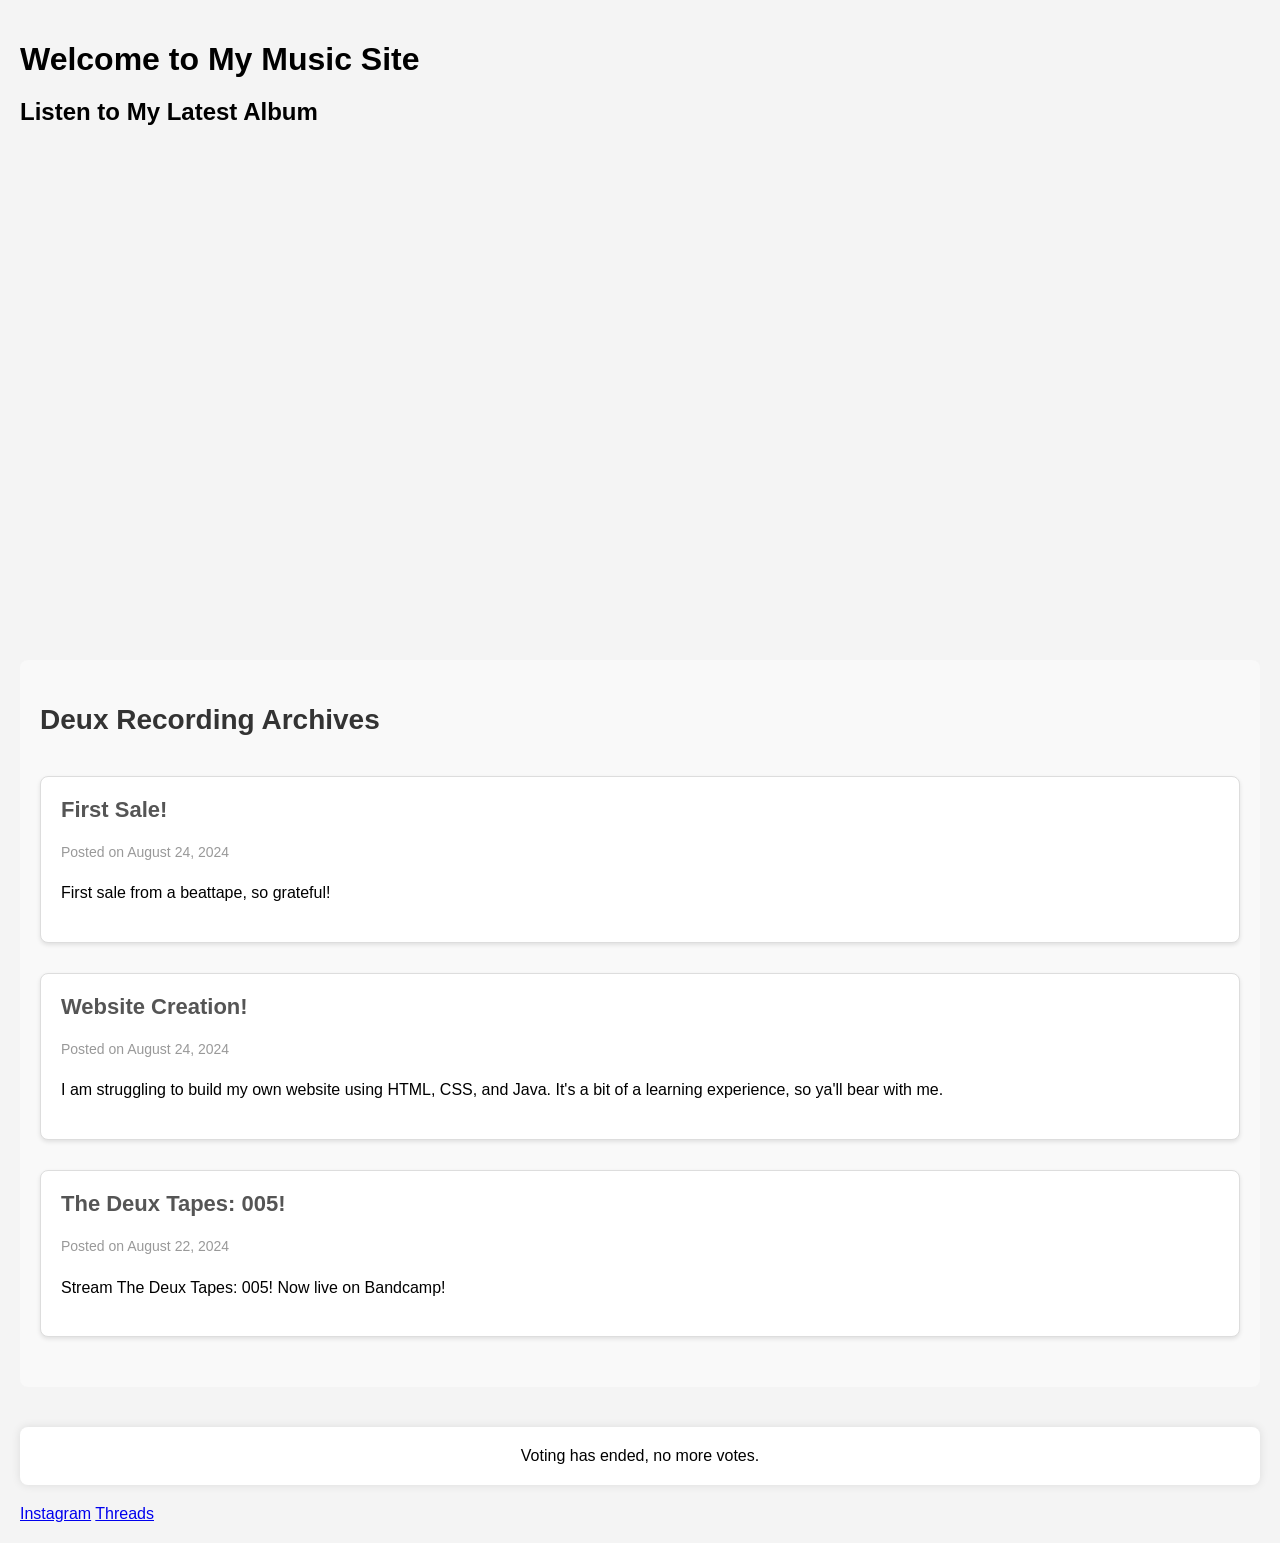
<file: index.html>
<!DOCTYPE html>
<html lang="en">
<head>
    <meta charset="UTF-8">
    <meta name="viewport" content="width=device-width, initial-scale=1.0">
    <title>My Music Site</title>
    <link rel="stylesheet" href="styles.css">
    <script defer src="script.js"></script>
</head>
<body>
    <!-- Other content like header, blog, etc. -->
    <header>
        <h1>Welcome to My Music Site</h1>
    </header>

    <section>
        <!-- Main content like music, bio, etc. goes here -->
        <h2>Listen to My Latest Album</h2>
        <iframe style="border: 0; width: 350px; height: 470px;" src="https://bandcamp.com/EmbeddedPlayer/album=1049642732/size=large/bgcol=ffffff/linkcol=0687f5/tracklist=false/transparent=true/" seamless><a href="https://plugdeux.bandcamp.com/album/the-deux-tapes-005">The Deux Tapes: 005 by PlugDeux</a></iframe>
    </section>
    <section id="blog">
        <h2>Deux Recording Archives</h2>
        <!-- Blog posts -->

        <article>
            <h3>First Sale!</h3>
            <p><small>Posted on August 24, 2024</small></p>
            <p>First sale from a beattape, so grateful!</p>
        </article>

        <article>
            <h3>Website Creation!</h3>
            <p><small>Posted on August 24, 2024</small></p>
            <p>I am struggling to build my own website using HTML, CSS, and Java. It's a bit of a learning experience, so ya'll bear with me.</p>
        </article>

        <article>
            <h3>The Deux Tapes: 005!</h3>
            <p><small>Posted on August 22, 2024</small></p>
            <p>Stream The Deux Tapes: 005! Now live on Bandcamp!</p>
        </article>

        <!-- Add more blog posts as needed -->
    </section>

    <!-- Voting Box -->
    <div id="voting-box">
        <h1>Voting is now open!</h1>
        <form id="vote-form">
            <label>
                <input type="radio" name="vote" value="CNP">
                CNP
            </label>
            <label>
                <input type="radio" name="vote" value="OGP">
                OGP
            </label>
            <label>
                <input type="radio" name="vote" value="FMB">
                FMB
            </label>
            <button type="button" id="submit-vote">Submit Vote</button>
        </form>
        <div id="vote-result"></div>
        <div id="countdown-timer"></div>
    </div>

    <nav>
        <a href="https://instagram.com/plugdeux" target="_blank">Instagram</a>
        <a href="https://threads.net/plugdeux" target="_blank">Threads</a>
        <!-- Add more social media links as needed -->
    </nav>
</body>
</html>
</file>
<file: styles.css>
body {
    font-family: Arial, sans-serif;
    background-color: #f4f4f4;
    margin: 0;
    padding: 20px;
}

header, section, #voting-box, #blog {
    margin-bottom: 20px;
}

h1 {
    margin-bottom: 20px;
}

#voting-box {
    background-color: #fff;
    padding: 20px;
    border-radius: 8px;
    box-shadow: 0 0 10px rgba(0, 0, 0, 0.1);
    text-align: center;
    display: flex;
    flex-direction: column;
    align-items: center;
    width: auto;
    margin: 20px auto; /* Center the voting box */
}

label {
    display: block;
    margin: 10px 0;
}

button {
    margin-top: 20px;
    padding: 10px 20px;
    background-color: #007bff;
    color: white;
    border: none;
    border-radius: 5px;
    cursor: pointer;
}

button:hover {
    background-color: #0056b3;
}

#vote-result {
    margin-top: 20px;
    font-weight: bold;
    color: green;
}

#blog {
    margin: 40px 0;
    padding: 20px;
    background-color: #f9f9f9;
    border-radius: 8px;
}

#blog h2 {
    font-size: 28px;
    margin-bottom: 40px;
    color: #333;
}

#blog article {
    margin-bottom: 30px;
    padding: 20px;
    border: 1px solid #ddd;
    border-radius: 8px;
    background-color: #fff;
    box-shadow: 0 2px 4px rgba(0, 0, 0, 0.1);
}

#blog article h3 {
    font-size: 22px;
    margin-top: 0;
    margin-bottom: 15px;
    color: #555;
}

#blog article p {
    font-size: 16px;
    line-height: 1.6;
}

#blog article small {
    color: #999;
    font-size: 14px;
}
</file>
